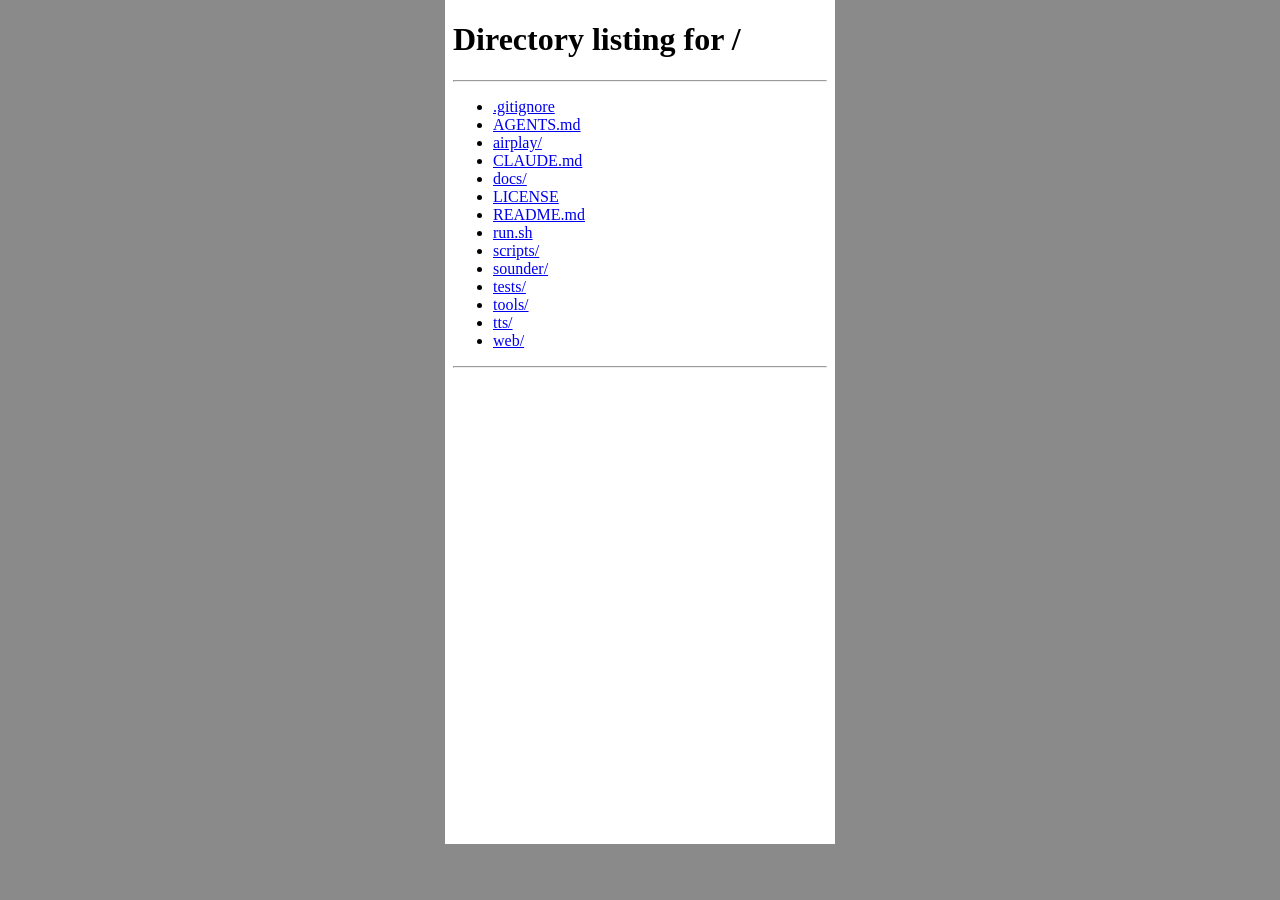
<file: tests/ui/_frame.html>
<!doctype html><meta charset="utf-8"><title>frame</title>
<body style="margin:0;background:#8a8a8a;display:grid;place-items:start center">
<iframe id="f" style="border:0;background:#fff" title="preview"></iframe>
<script>
  var q = new URLSearchParams(location.search);
  var f = document.getElementById('f');
  f.width = q.get('w') || 390;
  f.height = q.get('h') || 844;
  f.src = q.get('u') || '/';
  var click = q.get('click');
  if (click) {
    f.addEventListener('load', function () {
      setTimeout(function () {
        click.split('|').forEach(function (sel, i) {
          setTimeout(function () {
            // "type:セレクタ=文字" は入力欄に文字を入れる（検索の見た目を撮る用）
            var m = /^type:([^=]+)=(.*)$/.exec(sel);
            var n = f.contentWindow.document.querySelector(m ? m[1] : sel);
            if (!n) return;
            if (m) {
              n.value = m[2];
              n.dispatchEvent(new f.contentWindow.Event('input', { bubbles: true }));
            } else {
              n.click();
            }
          }, i * 400);
        });
      }, Number(q.get('delay') || 900));
    });
  }
</script>
</file>
